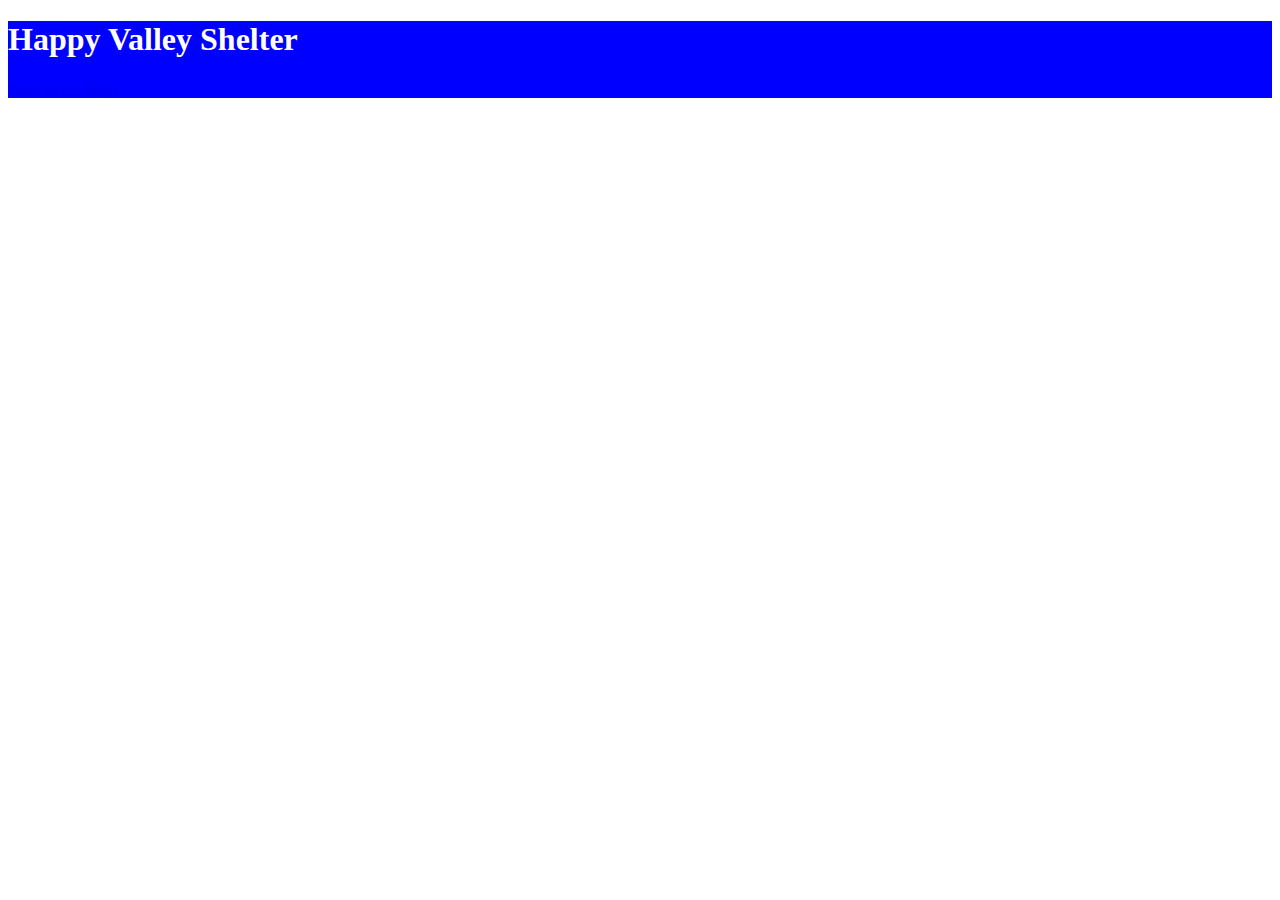
<file: AdoptionForm.html>
<!DOCTYPE html>
<html>

<head>
    <title>Adoption Form</title>
    <link rel="stylesheet" type="text/css" href="styles.css">
</head>

<body>
    <div class="title">
        <h1>Happy Valley Shelter</h1>
        <nav style="color: white;">
            <a href="Index.html">Back to the Dogs</a>
        </nav>
    </div>
</body>

</html>
</file>
<file: styles.css>
@media (min-width:450px){

        display:flex;
}

img{
    width: 350px;
    height: 200px;
    margin: 5px;
}

li{
    background-color: cornflowerblue;
    border-radius: 20px;
    list-style: none;
    display: inline-block;
    margin: 0px;
}

h3{
    text-align: left;
    margin: 0px;
}

.title{
    background-color: blue;
    color: white;
}
    /*Parent*/
.container{
    display: flex;
    flex-wrap: wrap;
    }

     /*Parent of .dogImage and .aboutDog  */
    .dog{ 
                border-radius: none;
                padding: 5px;
                flex: 1 30%;
            }

        .dogImage{
                width: 100%;
            }    

        .aboutDog{
            width: 100%;
            }


.footer{
    display: flex;
    flex-wrap: nowrap;
    }
.foot{
    width: 50%;
    }
</file>
